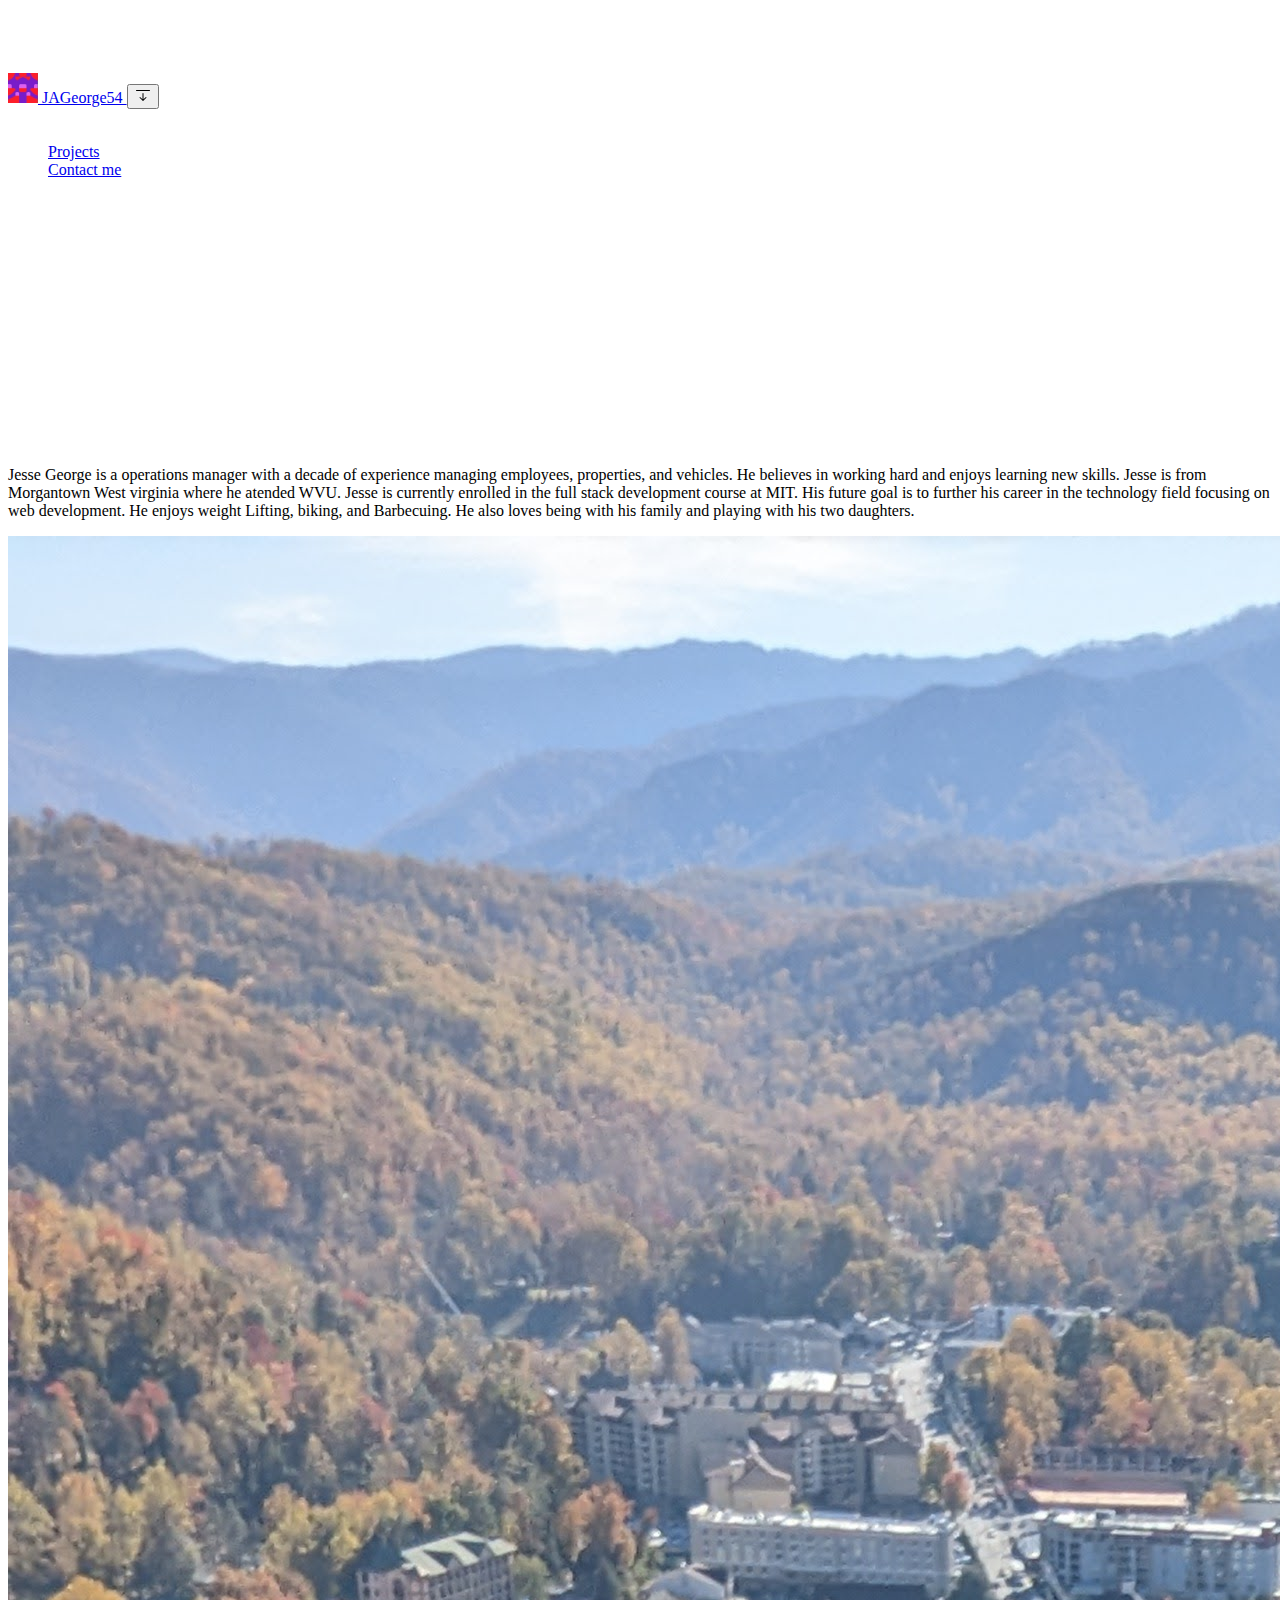
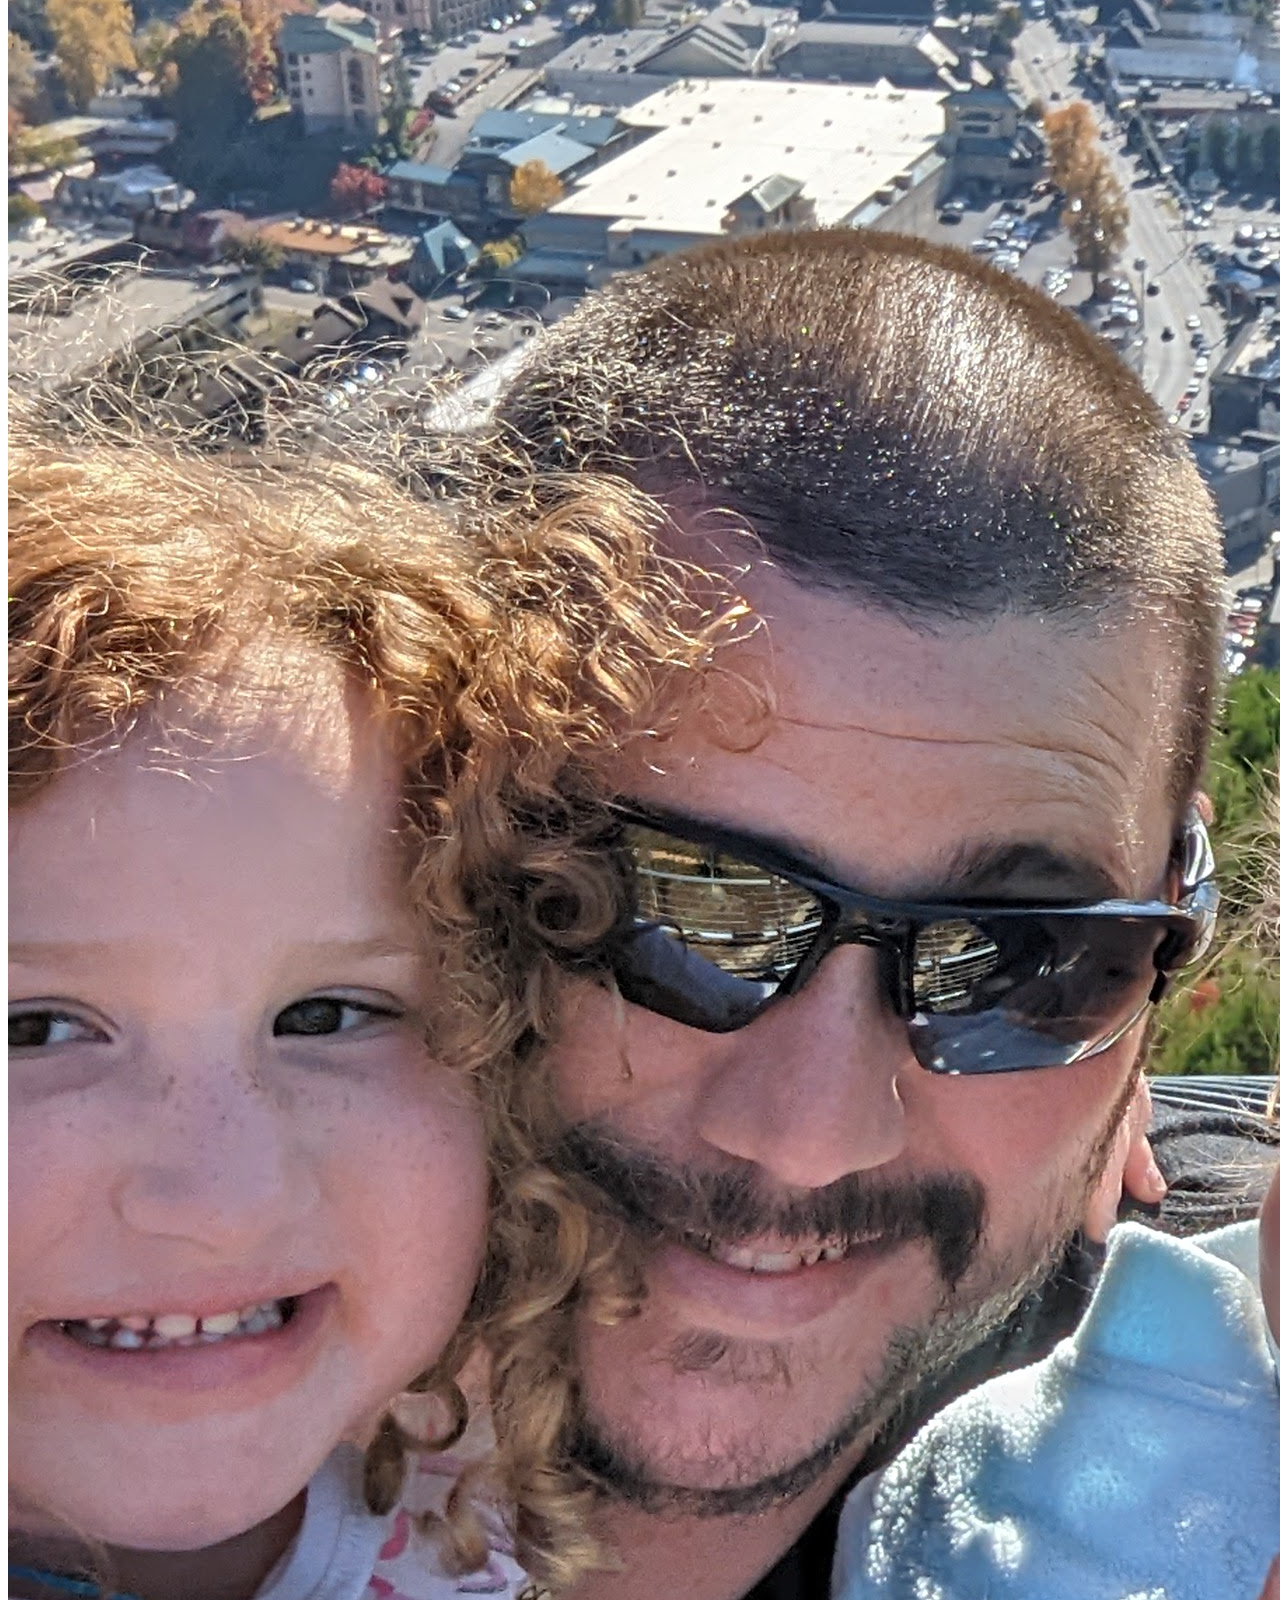
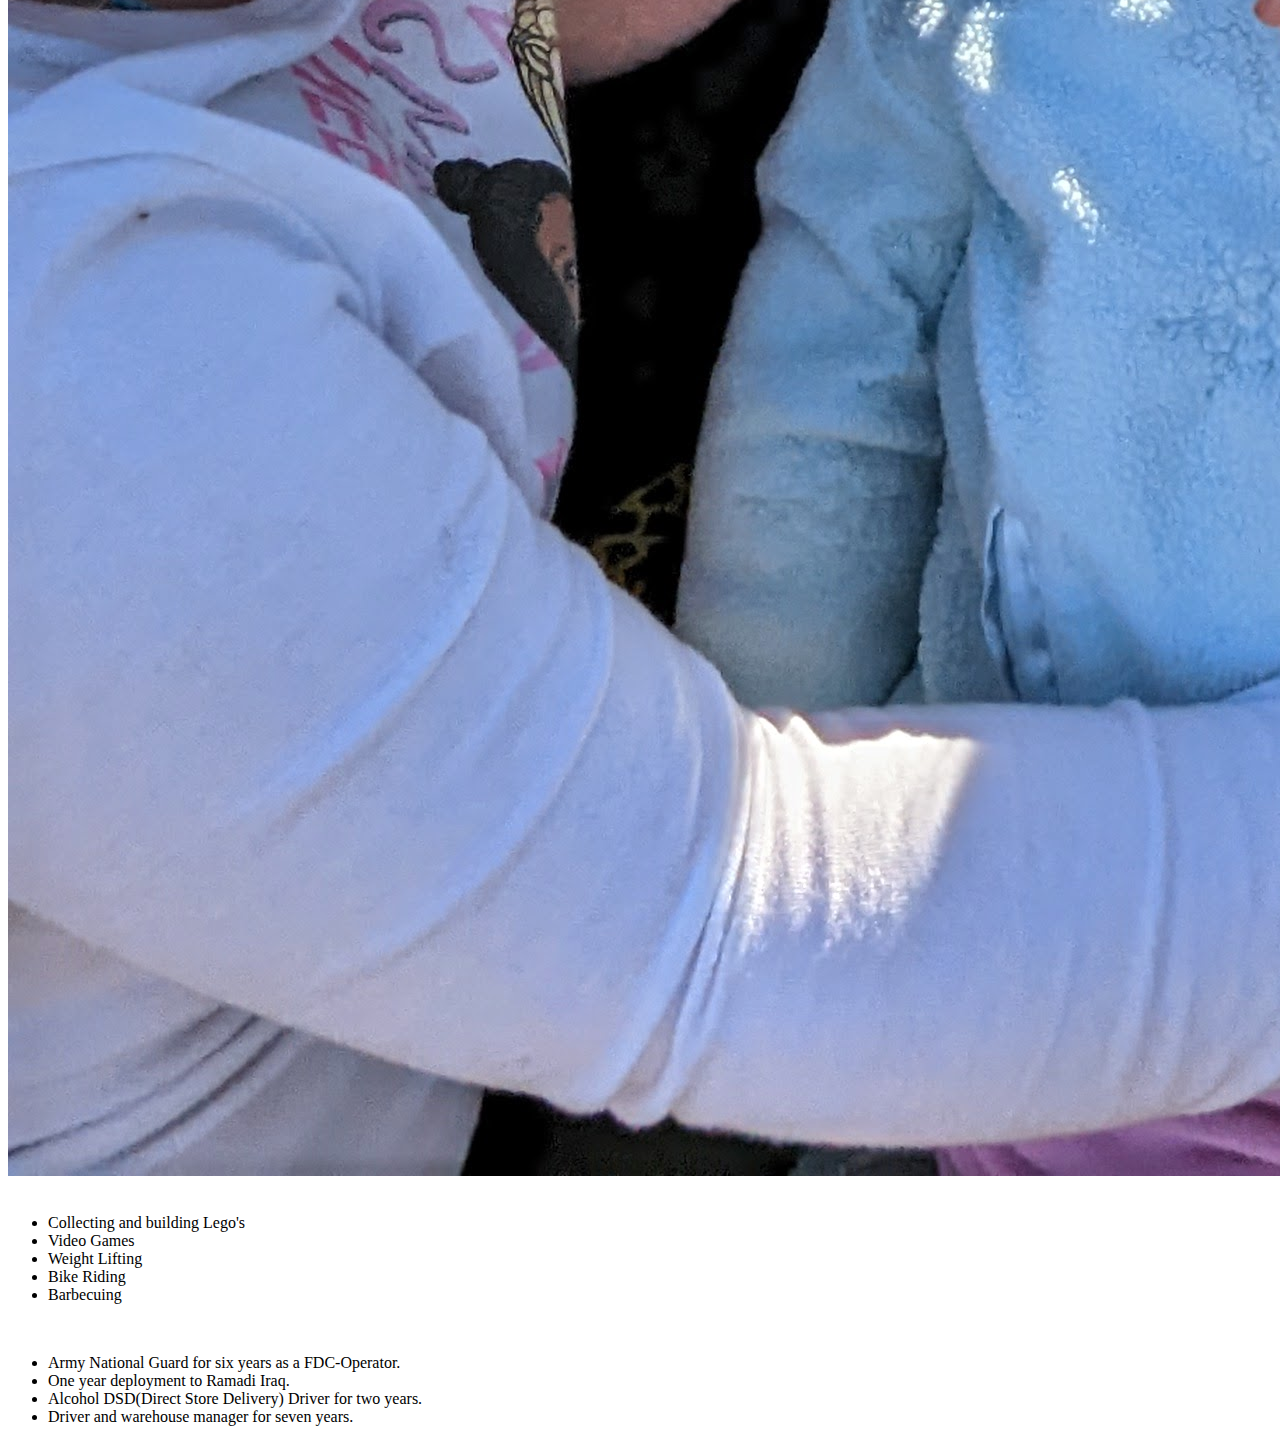
<file: index.html>
<!doctype html>
<html lang="en">
  <head>
    <meta charset="utf-8">
    <meta name="viewport" content="width=device-width, initial-scale=1">
    <title>Home-GitHub Pages Portfolio Project</title>
    <!-- link to bootstrap styles -->
    <link href="https://cdn.jsdelivr.net/npm/bootstrap@5.3.2/dist/css/bootstrap.min.css" rel="stylesheet" integrity="sha384-T3c6CoIi6uLrA9TneNEoa7RxnatzjcDSCmG1MXxSR1GAsXEV/Dwwykc2MPK8M2HN" crossorigin="anonymous">
    <!-- link to personal styles -->
    <link rel="stylesheet" href="styles.css">
  </head>
  <body>
    <!-- navbar -->
    <nav class="navbar fixed-top 
    navbar-expand-md 
    navbar-dark  
    bg-dark">
        <div class="container">
            <!--adds navbar brand and adds picture-->
            <a
            href="index.html"
            class="navbar-brand mb-0 h1"> 
            <img
            class="d-inline-block align-top"
            src="Blockie small1.jpg"
              width="30" height="30" />
                JAGeorge54
            </a>
            <!-- adds button to open and collapse navbar -->
            <button      
            type="button"
            data-bs-toggle="collapse"
            data-bs-target="#navbarNav"
            class="navbar-toggler"
            aria-controls="navbarNav"
            aria-expanded="false"
            aria-label="Toggle navigation"
            >
            <!-- button picture from bootstrap icon library -->
                <svg xmlns="http://www.w3.org/2000/svg" width="16" height="16" fill="currentColor" class="bi bi-arrow-bar-down" viewBox="0 0 16 16">
                <path fill-rule="evenodd" d="M1 3.5a.5.5 0 0 1 .5-.5h13a.5.5 0 0 1 0 1h-13a.5.5 0 0 1-.5-.5zM8 6a.5.5 0 0 1 .5.5v5.793l2.146-2.147a.5.5 0 0 1 .708.708l-3 3a.5.5 0 0 1-.708 0l-3-3a.5.5 0 0 1 .708-.708L7.5 12.293V6.5A.5.5 0 0 1 8 6z"/>
                </svg>
            </button>
            <!-- menu list -->
            <div
            class="collapse navbar-collapse"
            id="navbarNav">
                <ul class="navbar-nav">
                    <li class="nav-item active">
                        <a href="index.html" class="nav-link" aria-current="page">
                            Home
                        </a>
                    </li>
                    <li class="nav-item active">
                        <a href="projects.html" class="nav-link" aria-current="page">
                            Projects
                        </a>
                    </li>
                    <li class="nav-item active">
                        <a href="contact.html" class="nav-link" aria-current="page">
                            Contact me
                        </a>
                    </li>
                </ul>
            </div>
        </div>
    </nav>

     
    <div class="container">  
      <div class="row justify-content-center">
        <div class="col-sm-12 col-md-6">
          <div class="container" style="padding: 25px; margin-left: auto;">
            <iframe width="auto" height="auto" src="https://www.youtube.com/embed/ty_mlNuzll8?si=z8SntSx9NUfVwa_d" title="YouTube video player" frameborder="0" allow="accelerometer; autoplay; clipboard-write; encrypted-media; gyroscope; picture-in-picture; web-share" allowfullscreen>

            </iframe>
          </div> 
          <div class="container">
            <div class="card">
              <div class="card-header bg-dark"
              style="color: white;">
                <h2>Bio</h2>
              </div>
              <div class="card-body">
                <p>Jesse George is a operations manager with a decade of experience managing employees, properties, and vehicles. He believes in working hard and enjoys learning new skills. Jesse is from Morgantown West virginia where he atended WVU. Jesse is currently enrolled in the full stack development course at MIT. His future goal is to further his career in the technology field focusing on web development. He enjoys weight Lifting, biking, and Barbecuing. He also loves being with his family and playing with his two daughters.
                </p>
              </div>
            </div>
          </div>
        </div>
        <div class="col-sm-12 col-md-6">  
          <div class="container">
            <div class="card">
              <img src="biopic1.jpg" style="width: inherit; height: inherit;" alt="">
            </div>
          </div>
        </div>   
      </div>
    </div>
    <div class="container">
          <div class="card-group">
            <div class="card">
              <div class="card-header bg-dark"
              style="color: white;">
                Hobbies
              </div>
              <div class="card-body">
                <ul>
                  <li>Collecting and building Lego's</li>
                  <li>Video Games</li>
                  <li>Weight Lifting</li>
                  <li>Bike Riding</li>
                  <li>Barbecuing</li>
                </ul>
              </div>
            </div>
            <div class="card">
              <div class="card-header bg-dark"
              style="color: white;">
                Experience
              </div>
              <div class="card-body">
                <ul>
                  <li>Army National Guard for six years as a FDC-Operator.
                  </li>
                  <li>One year deployment to Ramadi Iraq.
                  </li>
                  <li>Alcohol DSD(Direct Store Delivery) Driver for two years.
                  </li>
                  <li>Driver and warehouse manager for seven years.
                  </li>
                </ul>
              </div>
            </div>
          </div>
    </div>
    
    
    <!-- pulls in bootstrap javascript -->
    <script src="https://cdn.jsdelivr.net/npm/bootstrap@5.3.2/dist/js/bootstrap.bundle.min.js" integrity="sha384-C6RzsynM9kWDrMNeT87bh95OGNyZPhcTNXj1NW7RuBCsyN/o0jlpcV8Qyq46cDfL" crossorigin="anonymous"></script>
    <!-- linked javascript file to clean up code -->
    <script src="script.js"></script>
</body>
</html>
</file>
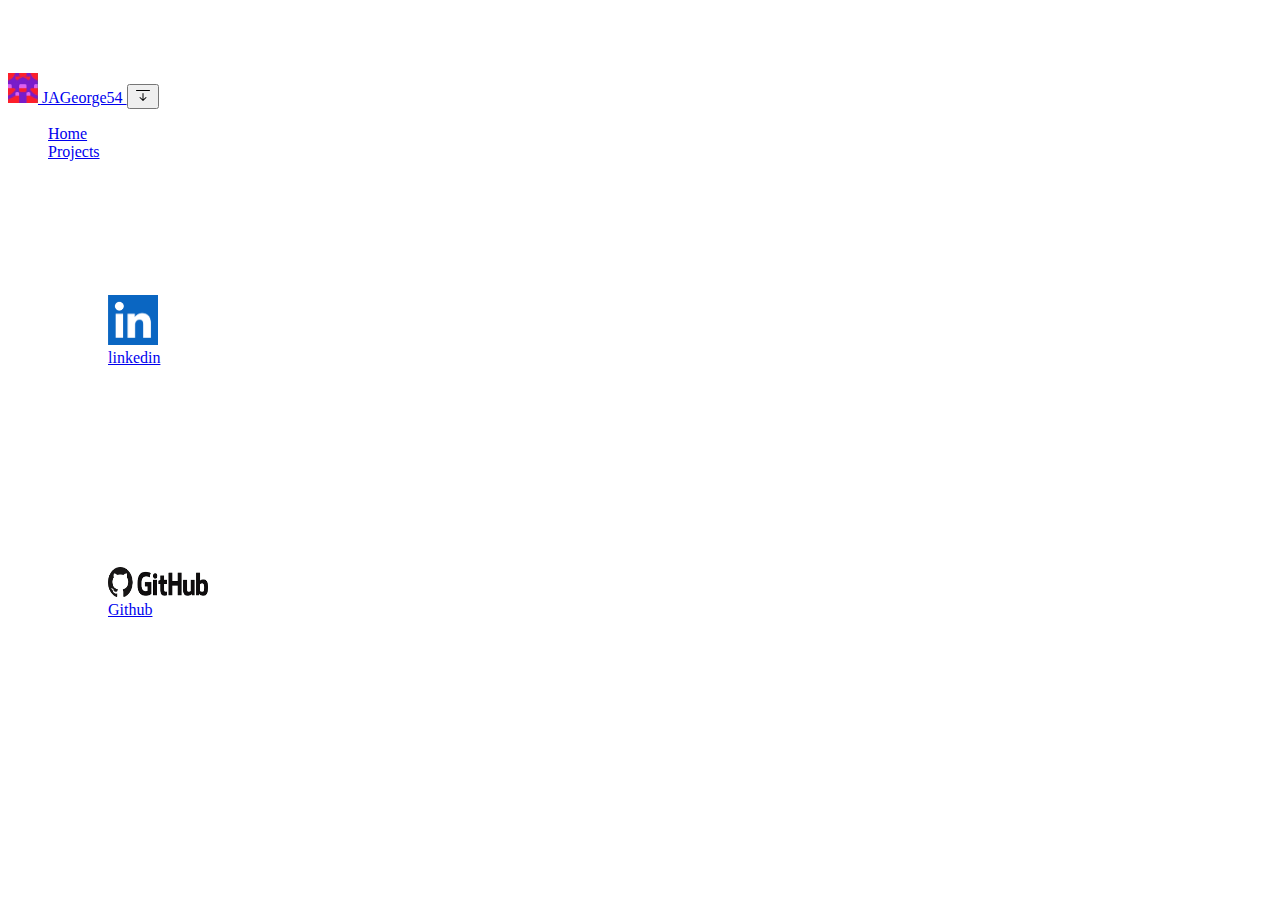
<file: contact.html>
<!doctype html>
<html lang="en">
  <head>
    <meta charset="utf-8">
    <meta name="viewport" content="width=device-width, initial-scale=1">
    <title>Contact-GitHub Pages Portfolio Project</title>
    <!-- link to bootstrap styles -->
    <link href="https://cdn.jsdelivr.net/npm/bootstrap@5.3.2/dist/css/bootstrap.min.css" rel="stylesheet" integrity="sha384-T3c6CoIi6uLrA9TneNEoa7RxnatzjcDSCmG1MXxSR1GAsXEV/Dwwykc2MPK8M2HN" crossorigin="anonymous">
    <!-- link to personal styles -->
    <link rel="stylesheet" href="styles.css">
  </head>
  <body>
    <!-- navbar -->
    <nav class="navbar fixed-top 
    navbar-expand-md 
    navbar-dark  
    bg-dark">
        <div class="container">
            <!--adds navbar brand and adds picture-->
            <a
            href="index.html"
            class="navbar-brand mb-0 h1"> 
            <img
            class="d-inline-block align-top"
            src="Blockie small1.jpg"
              width="30" height="30" />
                JAGeorge54
            </a>
            <!-- adds button to open and collapse navbar -->
            <button      
            type="button"
            data-bs-toggle="collapse"
            data-bs-target="#navbarNav"
            class="navbar-toggler"
            aria-controls="navbarNav"
            aria-expanded="false"
            aria-label="Toggle navigation"
            >
            <!-- button picture from bootstrap icon library -->
                <svg xmlns="http://www.w3.org/2000/svg" width="16" height="16" fill="currentColor" class="bi bi-arrow-bar-down" viewBox="0 0 16 16">
                <path fill-rule="evenodd" d="M1 3.5a.5.5 0 0 1 .5-.5h13a.5.5 0 0 1 0 1h-13a.5.5 0 0 1-.5-.5zM8 6a.5.5 0 0 1 .5.5v5.793l2.146-2.147a.5.5 0 0 1 .708.708l-3 3a.5.5 0 0 1-.708 0l-3-3a.5.5 0 0 1 .708-.708L7.5 12.293V6.5A.5.5 0 0 1 8 6z"/>
                </svg>
            </button>
            <!-- menu list -->
            <div
            class="collapse navbar-collapse"
            id="navbarNav">
                <ul class="navbar-nav">
                    <li class="nav-item active">
                        <a href="index.html" class="nav-link" aria-current="page">
                            Home
                        </a>
                    </li>
                    <li class="nav-item active">
                        <a href="projects.html" class="nav-link" aria-current="page">
                            Projects
                        </a>
                    </li>
                    <li class="nav-item active">
                        <a href="contact.html" class="nav-link" aria-current="page">
                            Contact me
                        </a>
                    </li>
                </ul>
            </div>
        </div>
    </nav>
    <div class="contanier" style="padding: 50px;">
        <div class="row justify-content-center" style="padding: 50px;">
            <div class="col-auto gy-5">
                <img src="[data-uri]"
                 width="50px" height="50px" alt="">
            </div>
            <div class="col-auto gy-5">
                <a href="http://www.linkedin.com/in/jageorge54">linkedin</a>
            </div>
        </div>
    </div>
    <div class="contanier" style="padding: 50px;">
        <div class="row justify-content-center" style="padding: 50px;">
            <div class="col-auto gy-5">
                <img src="[data-uri]"
                 width="100px" height="30px" alt="">
            </div>
            <div class="col-auto gy-5">
                <a href="https://github.com/JAGeorge54">Github</a>
            </div>
        </div>
    </div>

    <!-- pulls in bootstrap javascript -->
    <script src="https://cdn.jsdelivr.net/npm/bootstrap@5.3.2/dist/js/bootstrap.bundle.min.js" integrity="sha384-C6RzsynM9kWDrMNeT87bh95OGNyZPhcTNXj1NW7RuBCsyN/o0jlpcV8Qyq46cDfL" crossorigin="anonymous"></script>
    <!-- linked javascript file to clean up code -->
    <script src="script.js"></script>
</body>
</html>
</file>
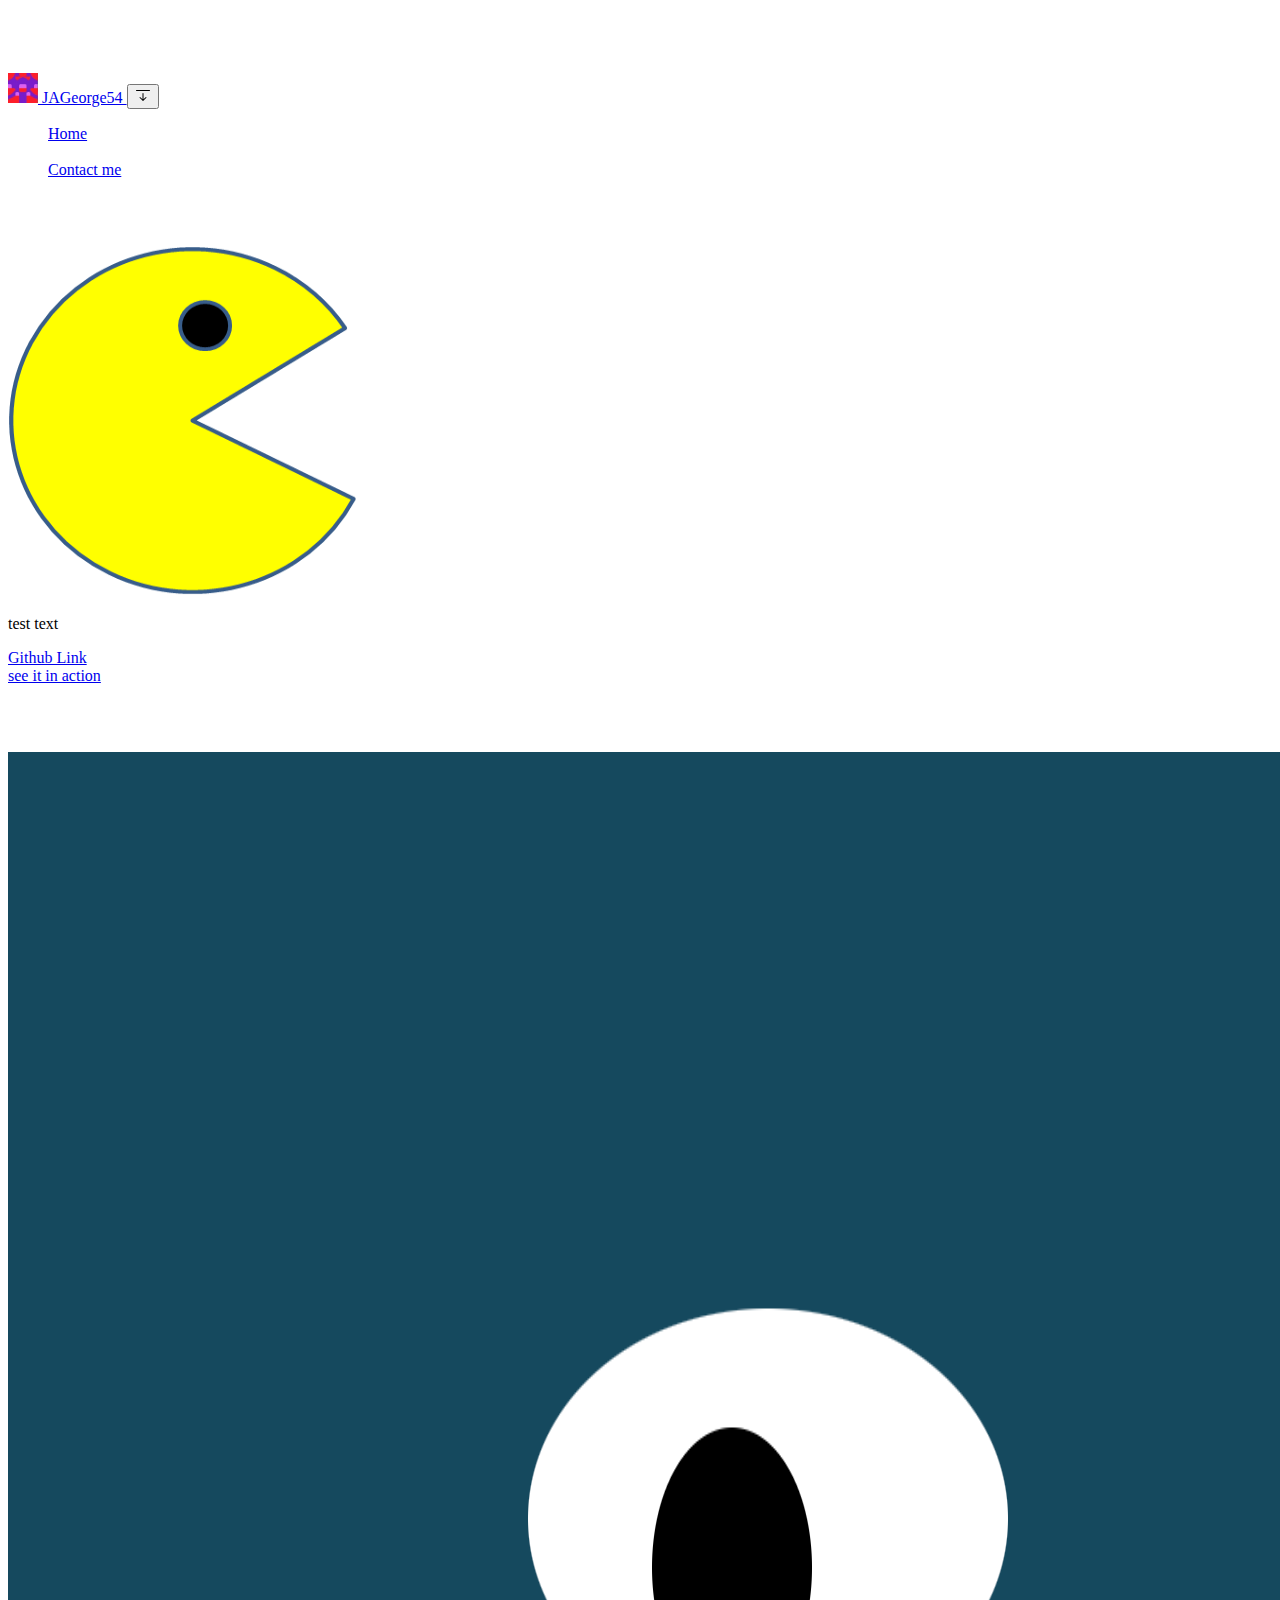
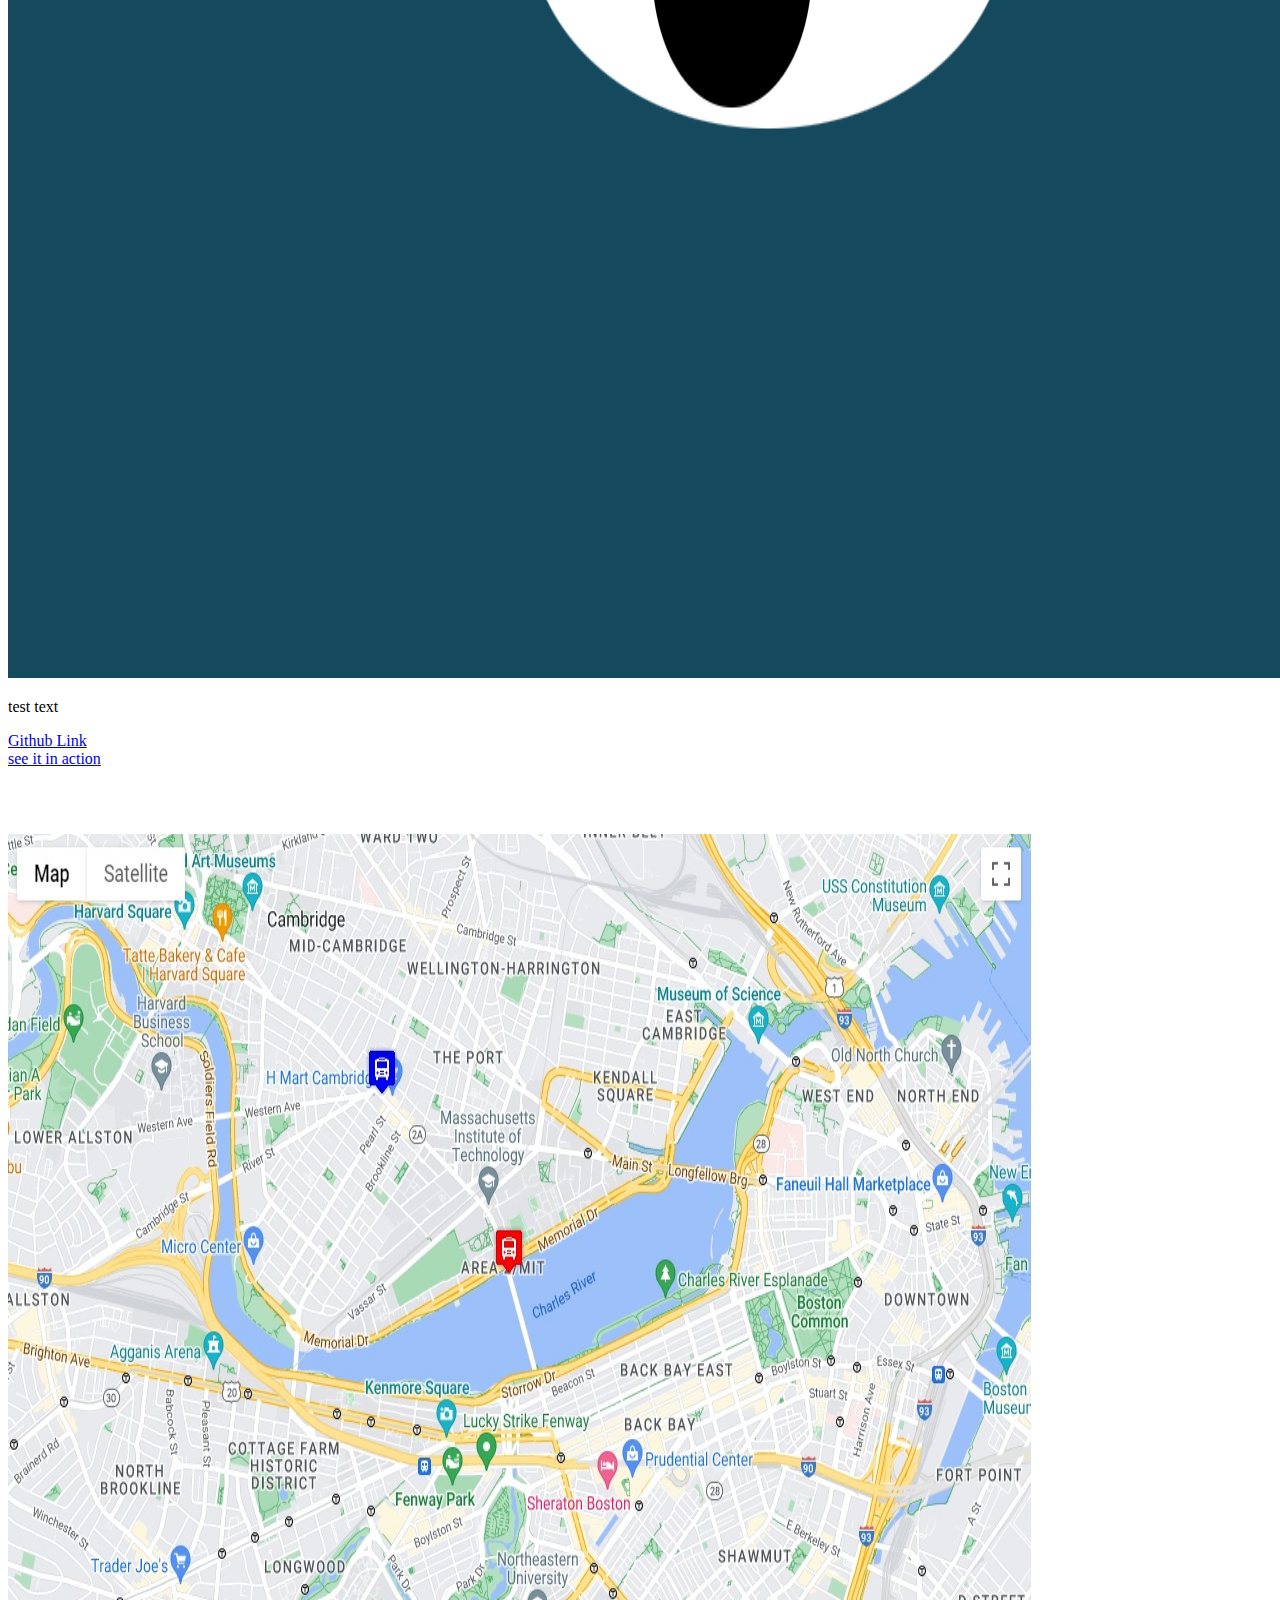
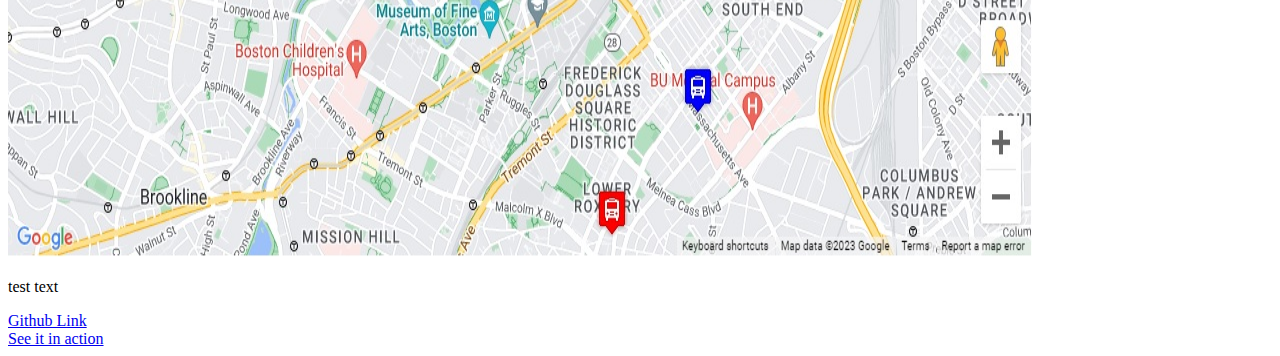
<file: projects.html>
<!doctype html>
<html lang="en">
  <head>
    <meta charset="utf-8">
    <meta name="viewport" content="width=device-width, initial-scale=1">
    <title>Projects-GitHub Pages Portfolio Project</title>
    <!-- link to bootstrap styles -->
    <link href="https://cdn.jsdelivr.net/npm/bootstrap@5.3.2/dist/css/bootstrap.min.css" rel="stylesheet" integrity="sha384-T3c6CoIi6uLrA9TneNEoa7RxnatzjcDSCmG1MXxSR1GAsXEV/Dwwykc2MPK8M2HN" crossorigin="anonymous">
    <!-- link to personal styles -->
    <link rel="stylesheet" href="styles.css">
  </head>
  <body>
    <!-- navbar -->
    <nav class="navbar fixed-top 
    navbar-expand-md 
    navbar-dark  
    bg-dark">
        <div class="container">
            <!--adds navbar brand and adds picture-->
            <a
            href="index.html"
            class="navbar-brand mb-0 h1"> 
            <img
            class="d-inline-block align-top"
            src="Blockie small1.jpg"
              width="30" height="30" />
                JAGeorge54
            </a>
            <!-- adds button to open and collapse navbar -->
            <button      
            type="button"
            data-bs-toggle="collapse"
            data-bs-target="#navbarNav"
            class="navbar-toggler"
            aria-controls="navbarNav"
            aria-expanded="false"
            aria-label="Toggle navigation"
            >
            <!-- button picture from bootstrap icon library -->
                <svg xmlns="http://www.w3.org/2000/svg" width="16" height="16" fill="currentColor" class="bi bi-arrow-bar-down" viewBox="0 0 16 16">
                <path fill-rule="evenodd" d="M1 3.5a.5.5 0 0 1 .5-.5h13a.5.5 0 0 1 0 1h-13a.5.5 0 0 1-.5-.5zM8 6a.5.5 0 0 1 .5.5v5.793l2.146-2.147a.5.5 0 0 1 .708.708l-3 3a.5.5 0 0 1-.708 0l-3-3a.5.5 0 0 1 .708-.708L7.5 12.293V6.5A.5.5 0 0 1 8 6z"/>
                </svg>
            </button>
            <!-- menu list -->
            <div
            class="collapse navbar-collapse"
            id="navbarNav">
                <ul class="navbar-nav">
                    <li class="nav-item active">
                        <a href="index.html" class="nav-link" aria-current="page">
                            Home
                        </a>
                    </li>
                    <li class="nav-item active">
                        <a href="projects.html" class="nav-link" aria-current="page">
                            Projects
                        </a>
                    </li>
                    <li class="nav-item active">
                        <a href="contact.html" class="nav-link" aria-current="page">
                            Contact me
                        </a>
                    </li>
                </ul>
            </div>
        </div>
    </nav>
    <div class="container">
        <div class="row g-3">
            <div class="col-12 col-md-6 col-lg-4 gy-5">
                <div class="card">
                    <h2 class="card-header bg-dark"
                    style="color: white;">
                    PacMen
                    </h2>
                    <img class="project-image" src="PacMan1.png" alt="PacMan image" class="card-img-top">
                    <div class="card-body">
                        <p class="card-text">test text</p>
                        <div class="card-footer">
                            <a href="https://github.com/JAGeorge54/factoryForPacMen">Github Link</a>
                            <br>
                            <a href="https://jageorge54.github.io/factoryForPacMen/">see it in action</a>
                        </div>
                    </div>
                </div>
            </div>
            <div class="col-12 col-md-6 col-lg-4 gy-5">
                <div class="card">
                    <h2 class="card-header bg-dark"
                    style="color: white;">
                    Eye Movement
                    </h2>
                    <img class="project-image" src="oneeye.png" alt="Eye image" class="card-img-top">
                    <div class="card-body">
                        <p class="card-text">test text</p>
                        <div class="card-footer">
                            <a href="https://github.com/JAGeorge54/eyeMovementExercise">Github Link</a>
                            <br>
                            <a href="https://jageorge54.github.io/eyeMovementExercise/">see it in action</a>
                        </div>
                    </div>
                </div>
            </div>
            <div class="col-12 col-md-6 col-lg-4 gy-5">
                <div class="card">
                    <h2 class="card-header bg-dark"
                    style="color: white;">
                    Bus Tracking
                    </h2>
                    <img class="project-image" src="map.jpg" alt="Map picture" class="card-img-top">
                    <div class="card-body">
                        <p class="card-text">test text</p>
                        <div class="card-footer">
                            <a href="https://github.com/JAGeorge54/RealTimeBusTracker">Github Link</a>
                            <br>
                            <a href="https://jageorge54.github.io/RealTimeBusTracker/">See it in action</a>
                        </div>
                    </div>
                </div>
            </div>
        </div>
    </div>
    
    
    
    <!-- pulls in bootstrap javascript -->
    <script src="https://cdn.jsdelivr.net/npm/bootstrap@5.3.2/dist/js/bootstrap.bundle.min.js" integrity="sha384-C6RzsynM9kWDrMNeT87bh95OGNyZPhcTNXj1NW7RuBCsyN/o0jlpcV8Qyq46cDfL" crossorigin="anonymous"></script>
    <!-- linked javascript file to clean up code -->
    <script src="script.js"></script>
</body>
</html>
</file>
<file: styles.css>
.project-image {
    aspect-ratio: 3/3
}
body {
    padding-top: 65px;
}
.active {
    color: #fff;
}
</file>
